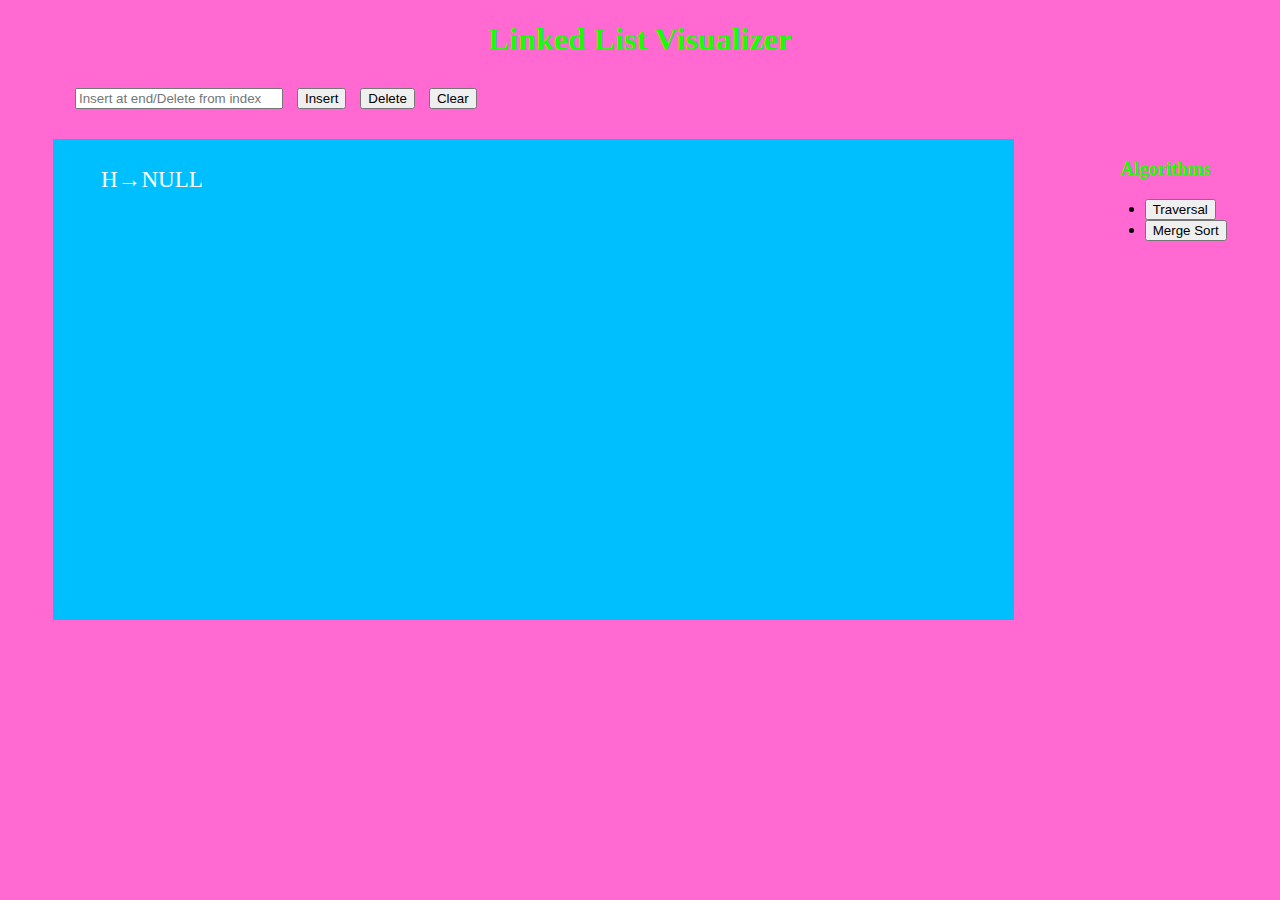
<file: index.html>
<!DOCTYPE html>
<html lang="en">
<head>
    <meta charset="UTF-8">
    <meta name="viewport" content="width=device-width, initial-scale=1.0">
    <meta name="google-site-verification" content="QcNRrImlG06-bL78jYPWgmdgY8VZ-47nE5InZIVY5h4" />
    <meta name="description" content="Visualize linked list traversal and merge sort with animations to bring clarity about the two algorithms">
    <title>Linked List Visualizer</title>
    <link rel="stylesheet" href="ll.css">
</head>
<body>
    <h1 class="title">Linked List Visualizer</h1>

    <div class="console"></div>

    <div id="ll1container" class="llcontainer">
        <svg viewBox="0 0 1000 500" id="main-svg" class="display llcont-item"></svg>
        <div id="ll1algo" class="llalgo llcont-item">
            <h3 class="title">Algorithms</h3>

            <ul id="ll1algolist" class="llalgolist">
                
            </ul>

        </div>
    </div>


    <script src="svgclasses.js"></script>
    <script src="ll.js"></script>
</body>
</html>
</file>
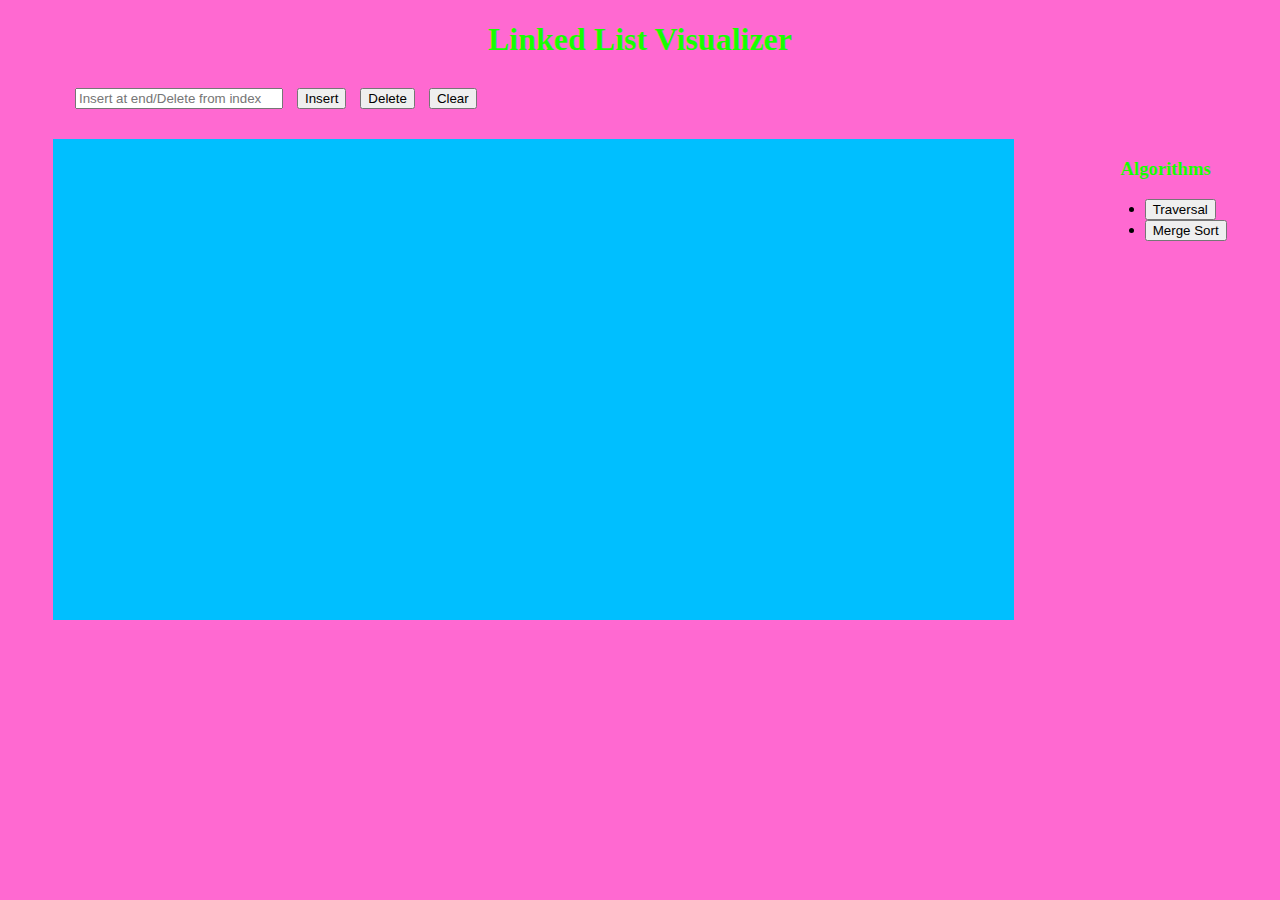
<file: ll.html>
<!DOCTYPE html>
<html lang="en">
<head>
    <meta charset="UTF-8">
    <meta name="viewport" content="width=device-width, initial-scale=1.0">
    <title>Linked List Visualizer</title>
    <link rel="stylesheet" href="/ll.css">
</head>
<body>
    <h1 class="title">Linked List Visualizer</h1>

    <div class="console"></div>

    <div id="ll1container" class="llcontainer">
        <svg viewBox="0 0 1000 500" id="main-svg" class="display llcont-item"></svg>
        <div id="ll1algo" class="llalgo llcont-item">
            <h3 class="title">Algorithms</h3>

            <ul id="ll1algolist" class="llalgolist">
                
            </ul>

        </div>
    </div>



    <script src="/ll.js"></script>
</body>
</html>
</file>
<file: ll.css>
*
{
    
}

body
{
    background-color: #ff69d1;
    font-family: cursive;
}

h1
{

}

.title
{
    text-align: center;
    color: #17ff00;
}

.console
{
    padding-left: 60px;
    margin: 30px 0px;
}

.consoleinput
{
    margin: 0px 7px;
}

.consolebtn
{

}

.insertbtn
{

}

.resetbtn
{

}

.clearbtn
{

}

svg
{

}

.llcontainer
{
    display: flex;
    flex-direction: row;
    flex-wrap: wrap-reverse;
    justify-content: space-around;
}

#ll1container
{

}

.llcont-item
{
    
}

/* #main-svg */
.display
{
    width: 76%;
    /* height: 500px; */
    background-color: deepskyblue;
}

@media(max-width:476px)
{
    .display
    {
        width: 100%;
    }
}

.llalgo
{

}

.llalgolist
{

}

.algoitem
{

}

.algobtn
{
    
}

/* #main-svg>rect */
.display>rect
{
    height: 100%;
    width: 100%;
    fill: deepskyblue;
}

circle
{
    fill: deeppink;
    stroke: #16f500;
    stroke-width: 4;
}

text
{
    font-size: 24px;
}

.whitetxt
{
    fill: white;
}

.outtxt
{
    fill: none;
}
</file>
